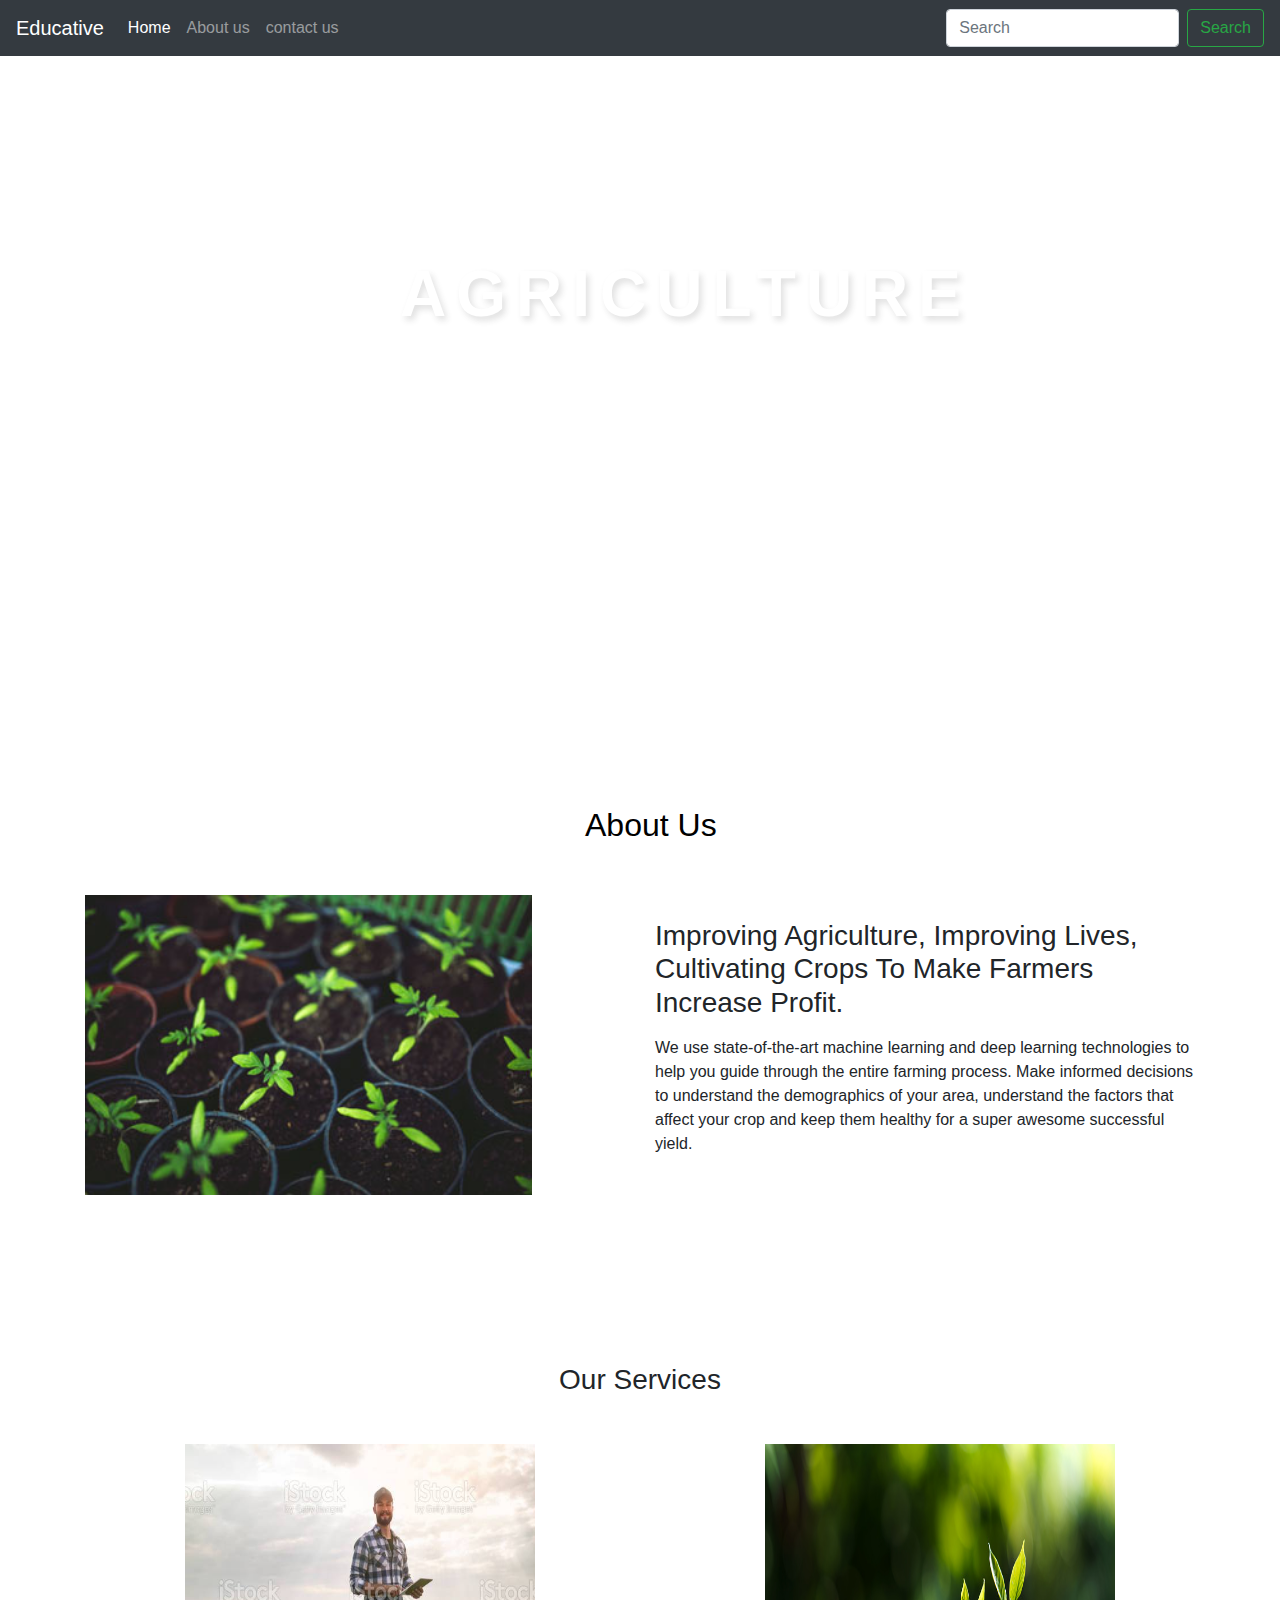
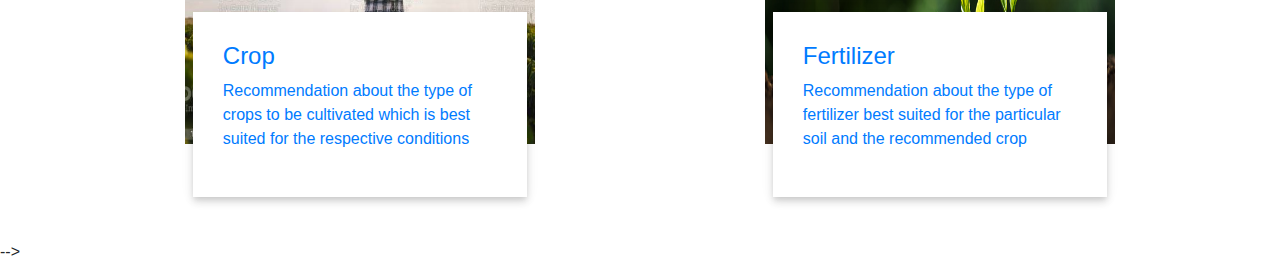
<file: templates/index.html>
<!DOCTYPE html>
<html lang="en">
<head>
    <meta charset="UTF-8">
    <meta http-equiv="X-UA-Compatible" content="IE=edge">
    <meta name="viewport" content="width=device-width, initial-scale=1.0">
    

    <!-- Bootstrap CSS -->
    <link rel="stylesheet" href="https://cdn.jsdelivr.net/npm/bootstrap@4.4.1/dist/css/bootstrap.min.css" integrity="sha384-Vkoo8x4CGsO3+Hhxv8T/Q5PaXtkKtu6ug5TOeNV6gBiFeWPGFN9MuhOf23Q9Ifjh" crossorigin="anonymous">

    <title>Document</title>
</head>
<style>
    
 
   body
   {
   padding:0px;
   margin:0px;
   
   background-image:url("https://thumbs.dreamstime.com/b/potato-plantations-grow-field-vegetable-rows-farming-agriculture-landscape-agricultural-land-crops-potato-plantations-123313972.jpg");
   
   height: 500px; /* You must set a specified height */
     background-position: center; /* Center the image */
     background-repeat: no-repeat; /* Do not repeat the image */
     background-size: cover; 
   
   
   
   }
   h1{
     font-size: 4em;
 text-shadow: 3px 4px 6px rgb(45 45 45 / 15%);
 font-weight: 600;
 color: #fff;
 letter-spacing: 10px;
 text-transform: uppercase;
 margin-left:100px;
   }
   .para
   {
     
     margin-top:200px;
     margin-left:300px;
     color:white;
     font-weight: bolder;
   }
   h5{
     margin-left:150px;
   }
   
 .img-fluid {
  max-width: 100%;
  height: 300px;
 }

  .blog-info {
    background: white;
    padding: 30px;
    margin-top: -2em;
    position: absolute;
    left: 6%;
    right: 6%;
    top: 200px;
    box-shadow: 0 3px 5px -1px rgb(0 0 0 / 8%), 0 5px 8px 0 rgb(0 0 0 / 12%), 0 1px 14px 0 rgb(0 0 0 / 6%);
  }

  
 
 </style>
<body>
    <nav class="navbar navbar-expand-lg navbar-dark bg-dark">
        <a class="navbar-brand" href="#">Educative</a>
        <button class="navbar-toggler" type="button" data-toggle="collapse" data-target="#navbarSupportedContent" aria-controls="navbarSupportedContent" aria-expanded="false" aria-label="Toggle navigation">
          <span class="navbar-toggler-icon"></span>
        </button>
      
        <div class="collapse navbar-collapse" id="navbarSupportedContent">
          <ul class="navbar-nav mr-auto">
            <li class="nav-item active">
              <a class="nav-link" href="/index">Home <span class="sr-only">(current)</span></a>
            </li>
            <li class="nav-item">
              <a class="nav-link" href="">About us</a>
            </li>
            
          

            <li class="nav-item">
                <a class="nav-link" href="/contact">contact us</a>
              </li>
          </ul>
          <form class="form-inline my-2 my-lg-0">
            <input class="form-control mr-sm-2" type="search" placeholder="Search" aria-label="Search">
            <button class="btn btn-outline-success my-2 my-sm-0" type="submit">Search</button>
          </form>
        </div>
      </nav>
    
      <div class="para">
        <h1> AGRICULTURE</h1>
        <h3>We Give Solution To All Types Of Agricultural Problems... </h3>
        <br>

        <h5>1. What crop to plant here?</h5>
        <h5>2. What fertilizer to use?</h5>
        <h5>3. Which disease do your crop have?</h5>
        <h5>4. How to cure the disease?</h5>
      </div>


      <section class="core-value py-5">
        <div class="container py-md-4">
            <h2 style="margin-top:200px;color:black;margin-left: 500px;"> About Us</h2>
            <div class="row core-grids" style="margin-top: 50px;">
                <div class="col-lg-6 core-left">
                    <img src="/static/crop.jpg" class="img-fluid" alt="">
                </div>
                <div class="col-lg-6 core-right">
                    <h3 class="mt-4">Improving Agriculture, Improving Lives, Cultivating Crops To Make Farmers Increase
                        Profit.</h3>
                    <p class="mt-3">We use state-of-the-art machine learning and deep learning technologies to help you
                        guide through
                        the entire farming process. Make informed decisions to understand the demographics of your area,
                        understand the
                        factors that affect your crop and keep them healthy for a super awesome successful yield.</p>
                </div>
            </div>
        </div>
    </section>



    <section class="blog py-5">
        <div class="container py-md-5">
            <h3 class="heading mb-sm-5 mb-4 text-center" style="margin-top:0px;"> Our Services</h3>
            <div class="row blog-grids">
                <div class="col-lg-4 col-md-6 blog-left mb-lg-0 mb-sm-5 pb-lg-0 pb-5" style="margin-left: 100px;">
                    <img src="/static/1.jpg" class="img-fluid" alt="">
                    <a href="/Login">
                        <div class="blog-info">
    
                            <h4>Crop</h4>
    
                            <p class="mt-2"> Recommendation about the type of crops to be cultivated which is best suited
                                for the respective conditions</p>
                        </div>
                    </a>
                </div>
                <div class="col-lg-4 col-md-6 blog-middle mb-lg-0 mb-sm-5 pb-lg-0 pb-md-5" style="margin-left: 200px;">
                    <img src="/static/2.jpg" class="img-fluid" alt="">
                    <a href="/fertilizer">
                        <div class="blog-info">
                            <h4>Fertilizer</h4>
                            <p class="mt-2">Recommendation about the type of fertilizer best suited for the particular soil
                                and the recommended crop</p>
                        </div>
                    </a>
                </div>
               
            </div>
        </div>
    </section>


      <!-- <section class="blog py-5" style="margin-top:50px">
        <div class="container py-md-5" style="margin-top:100px">
          <h3 class="heading mb-sm-5 mb-4 text-center"> Our Services</h3>
          <div class="row blog-grids">
            <div class="col-lg-4 col-md-6 blog-left mb-lg-0 mb-sm-5 pb-lg-0 pb-5">
              <img src="/static/crop.jpg" class="img-fluid" alt="" >
              <a href="/about">
                <div class="blog-info">
        
                  <h4>Crop</h4>
        
                  <p class="mt-2"> Recommendation about the type of crops to be cultivated which is best suited
                    for the respective conditions</p>
                </div>
              </a>
            </div>
            <div class="col-lg-4 col-md-6 blog-middle mb-lg-0 mb-sm-5 pb-lg-0 pb-md-5">
              <img src="/static/1.jpg" class="img-fluid" alt="" >
              <a href="/fertilizer">
                <div class="blog-info">
                  <h4>Fertilizer</h4>
                  <p class="mt-2">Recommendation about the type of fertilizer best suited for the particular soil
                    and the recommended crop</p>
                </div>
              </a>
            </div>
            <div class="col-lg-4 col-md-6 blog-right mt-lg-0 mt-5 pt-lg-0 pt-md-5">
        
              <img src="/static/disease.jpg" class="img-fluid" alt="" width="300px" height="150px">
        
              <!-- <img src="images/s4.jpg" class="img-fliud" alt="" /> -->
              <!-- <a href="/disease-predict">
                <div class="blog-info">
                  <h4>Crop Disease</h4>
                  <p class="mt-2">Predicting the name and causes of crop disease and suggestions to cure it</p>
                </div>
              </a>
            </div>
          </div>
        </div>
        </section>  --> -->
</body>
</html>
</file>
